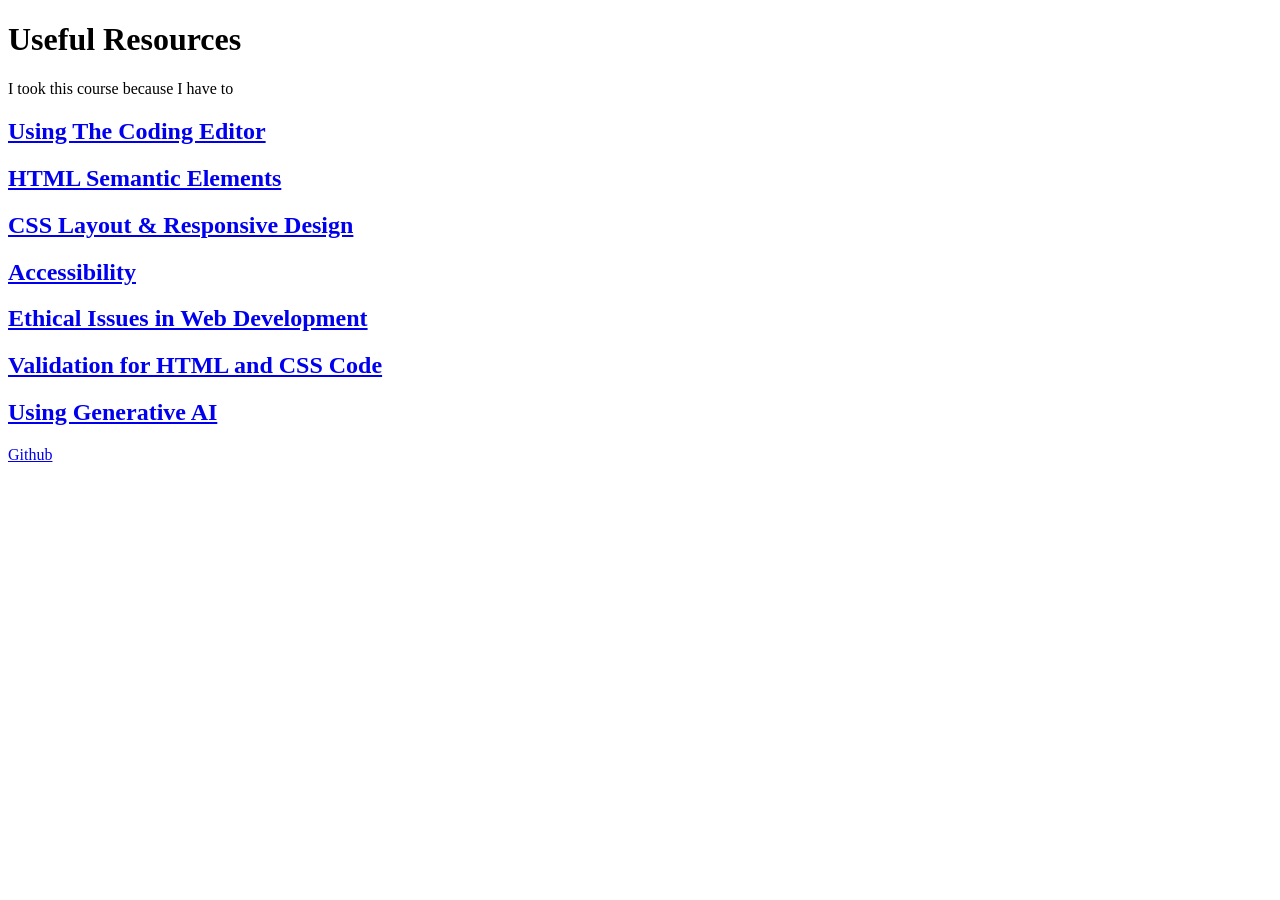
<file: index.html>
<!DOCTYPE html>
<html lang="en">
    <head>
        <meta charset="utf-8">
        <title>Homepage</title>
        <link rel="stylesheet" href="styles.css">
    </head>

    <body>
        <h1>Useful Resources</h1>
        <p>I took this course because I have to</p>
        <nav>
            <h2><a href="editor.html">Using The Coding Editor</a></h2>
            <h2><a href="semantic.html">HTML Semantic Elements</a></h2>
            <h2><a href="layout.html">CSS Layout & Responsive Design</a></h2>
            <h2><a href="accessibility.html">Accessibility</a></h2>
            <h2><a href="ethics.html">Ethical Issues in Web Development</a></h2>
            <h2><a href="validation.html">Validation for HTML and CSS Code</a></h2>
            <h2><a href="generative.html">Using Generative AI</a></h2>
        </nav>
        <footer>
            <a href="https://github.com/BkayCCP">Github</a>
        </footer>

    </body>

</html>
</file>
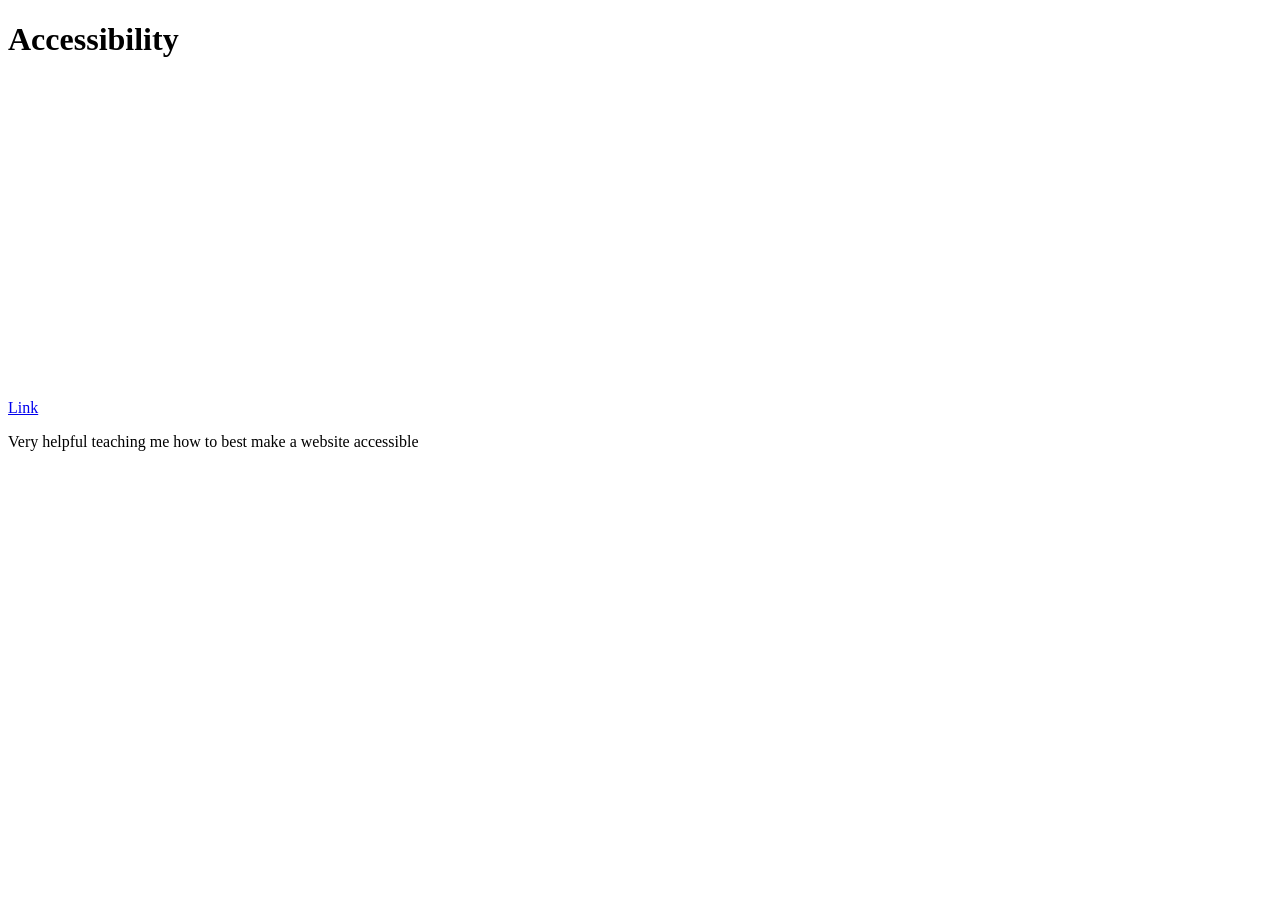
<file: accessibility.html>
<!DOCTYPE html>
    <head>
        <title>Accessibility</title>
        <link rel="stylesheet" href="styles.css">
    </head>
    <body>
        <h1>Accessibility</h1>
        <iframe width="560" height="315" src="https://www.youtube.com/embed/4qglOhoN7Gc?si=l0_s5doC9SMpnatG" title="YouTube video player" frameborder="0" allow="accelerometer; autoplay; clipboard-write; encrypted-media; gyroscope; picture-in-picture; web-share" referrerpolicy="strict-origin-when-cross-origin" allowfullscreen></iframe>
        <br>
        <a href="https://www.w3schools.com/html/html_accessibility.asp">Link</a>
        <p>Very helpful teaching me how to best make a website accessible</p>
    </body>

</html>
</file>
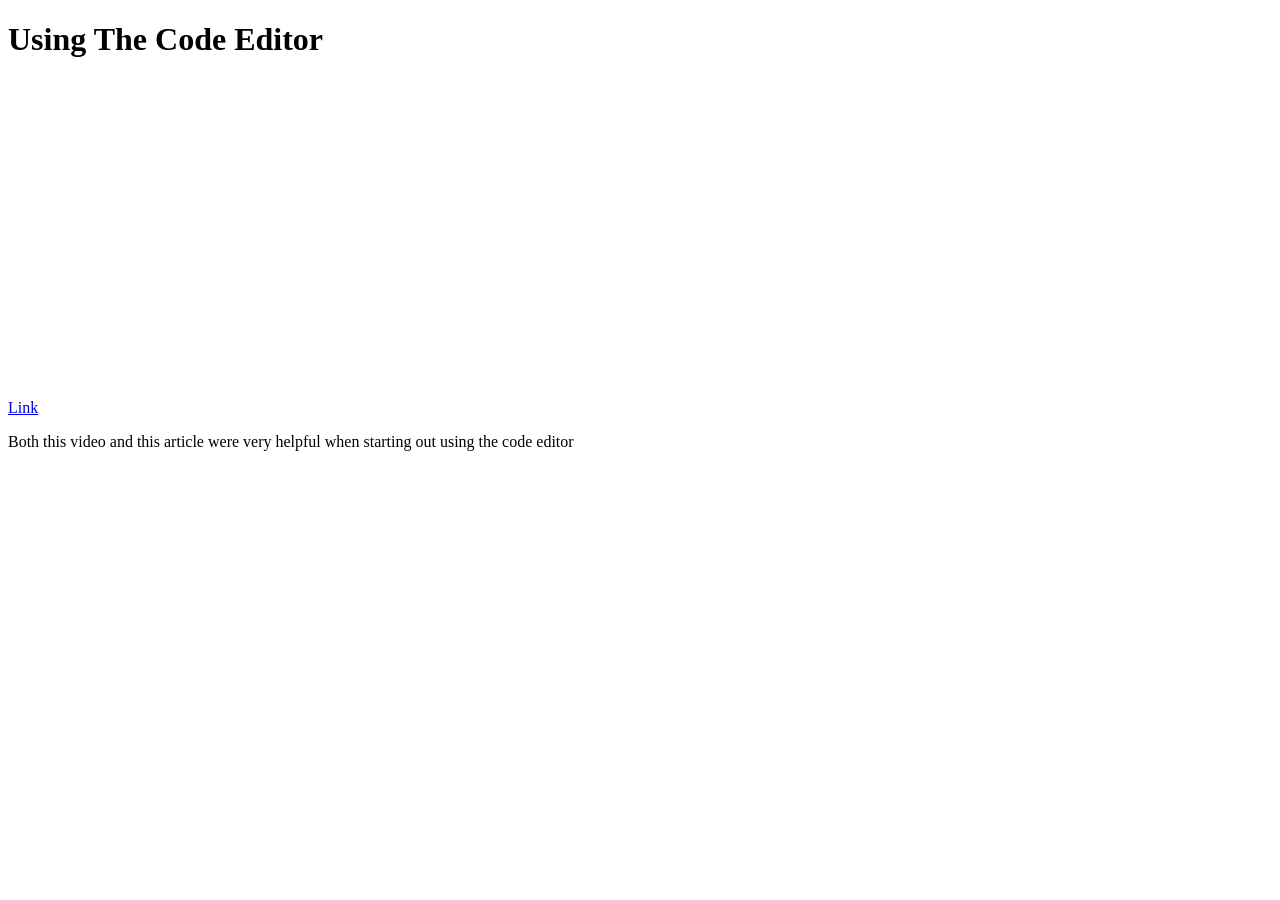
<file: editor.html>
<!DOCTYPE html>
    <head>
        <title>Using The Code Editor</title>
        <link rel="stylesheet" href="styles.css">
    </head>
    <body>
        <h1>Using The Code Editor</h1>
        <iframe width="560" height="315" src="https://www.youtube.com/embed/IABqmqfv4ms?si=CZFmz4mV0H8H7uTY" title="YouTube video player" frameborder="0" allow="accelerometer; autoplay; clipboard-write; encrypted-media; gyroscope; picture-in-picture; web-share" referrerpolicy="strict-origin-when-cross-origin" allowfullscreen></iframe>
        <br>
        <a href="https://www.w3schools.com/html/html_paragraphs.asp">Link</a>
        <p>Both this video and this article were very helpful when starting out using the code editor</p>
    </body>

</html>
</file>
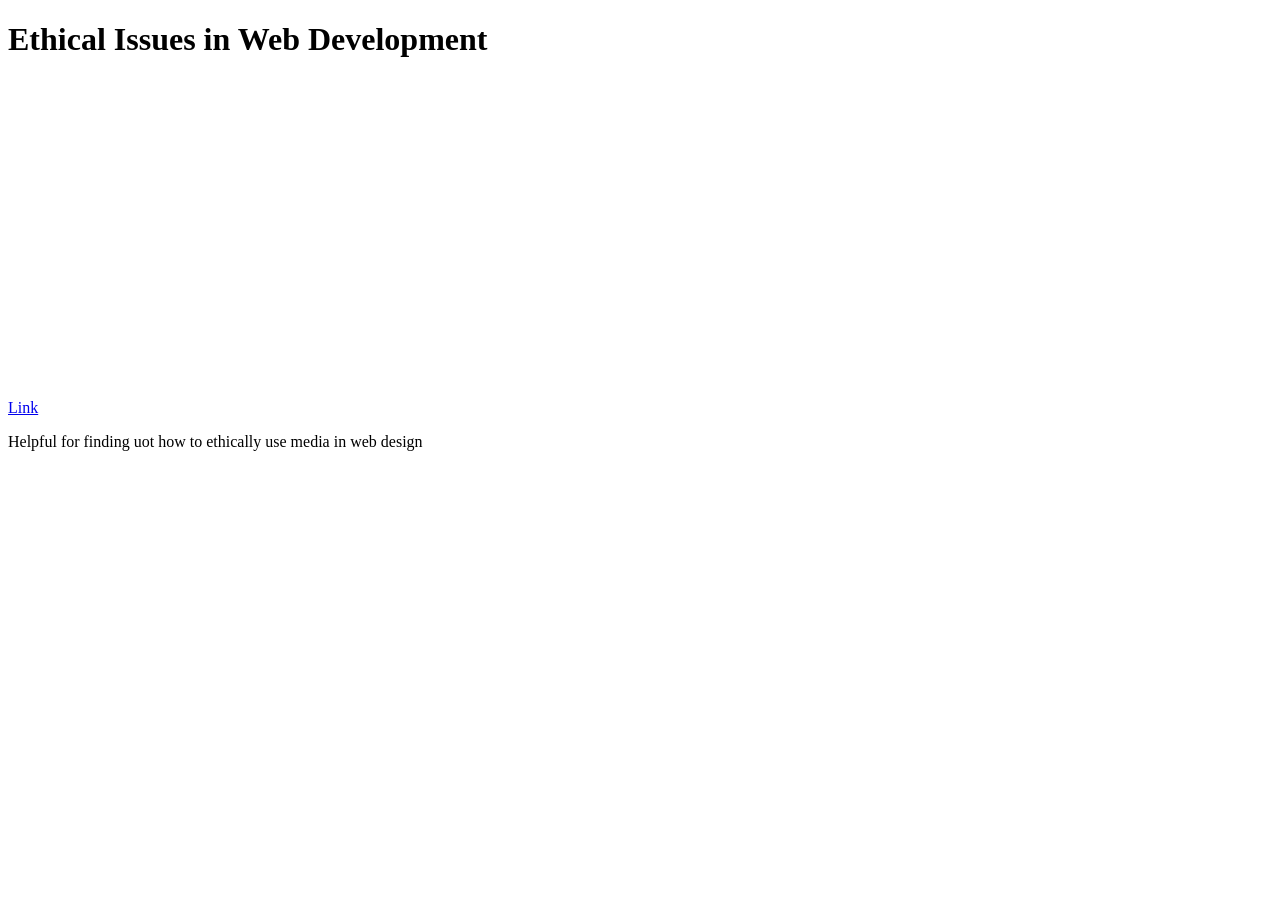
<file: ethics.html>
<!DOCTYPE html>
    <head>
        <title>Ethical Issues in Web Development</title>
        <link rel="stylesheet" href="styles.css">
    </head>
    <body>
        <h1>Ethical Issues in Web Development</h1>
        <iframe width="560" height="315" src="https://www.youtube.com/embed/4l_SjcXctwI?si=wRFYWTkPG8EmGLP_" title="YouTube video player" frameborder="0" allow="accelerometer; autoplay; clipboard-write; encrypted-media; gyroscope; picture-in-picture; web-share" referrerpolicy="strict-origin-when-cross-origin" allowfullscreen></iframe>
        <br>
        <a href="https://dkc.umw.edu/tools/ethical-uses-of-media-for-web-projects/">Link</a>
        <p>Helpful for finding uot how to ethically use media in web design</p>
    </body>

</html>
</file>
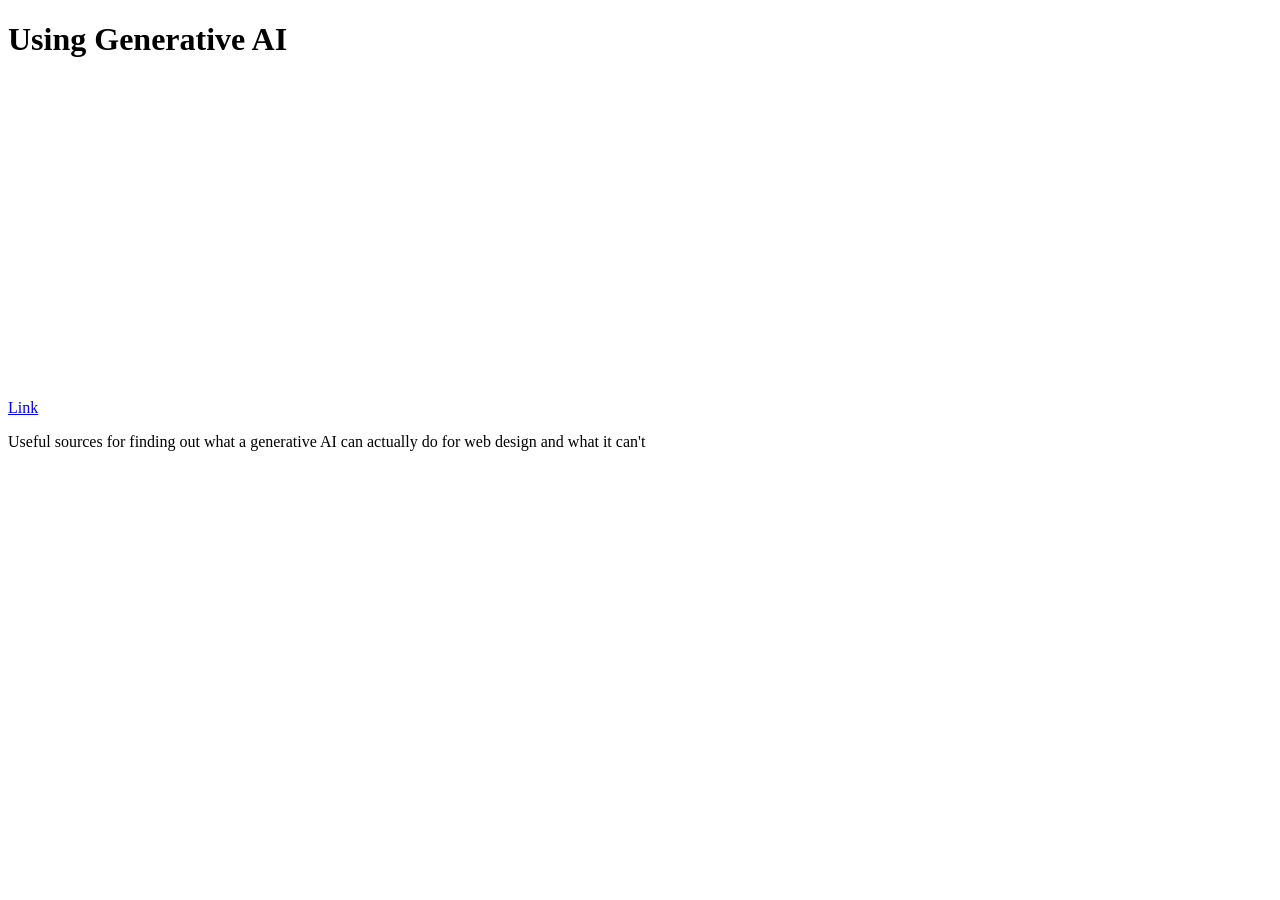
<file: generative.html>
<!DOCTYPE html>
    <head>
        <title>Using Generative AI</title>
        <link rel="stylesheet" href="styles.css">
    </head>
    <body>
        <h1>Using Generative AI</h1>
        <iframe width="560" height="315" src="https://www.youtube.com/embed/DLzzhG1ORm8?si=Z4hW9vs9FF02mtMB" title="YouTube video player" frameborder="0" allow="accelerometer; autoplay; clipboard-write; encrypted-media; gyroscope; picture-in-picture; web-share" referrerpolicy="strict-origin-when-cross-origin" allowfullscreen></iframe>
        <br>
        <a href="https://www.wix.com/studio/blog/ai-web-design">Link</a>
        <p>Useful sources for finding out what a generative AI can actually do for web design and what it can't</p>
    </body>

</html>
</file>
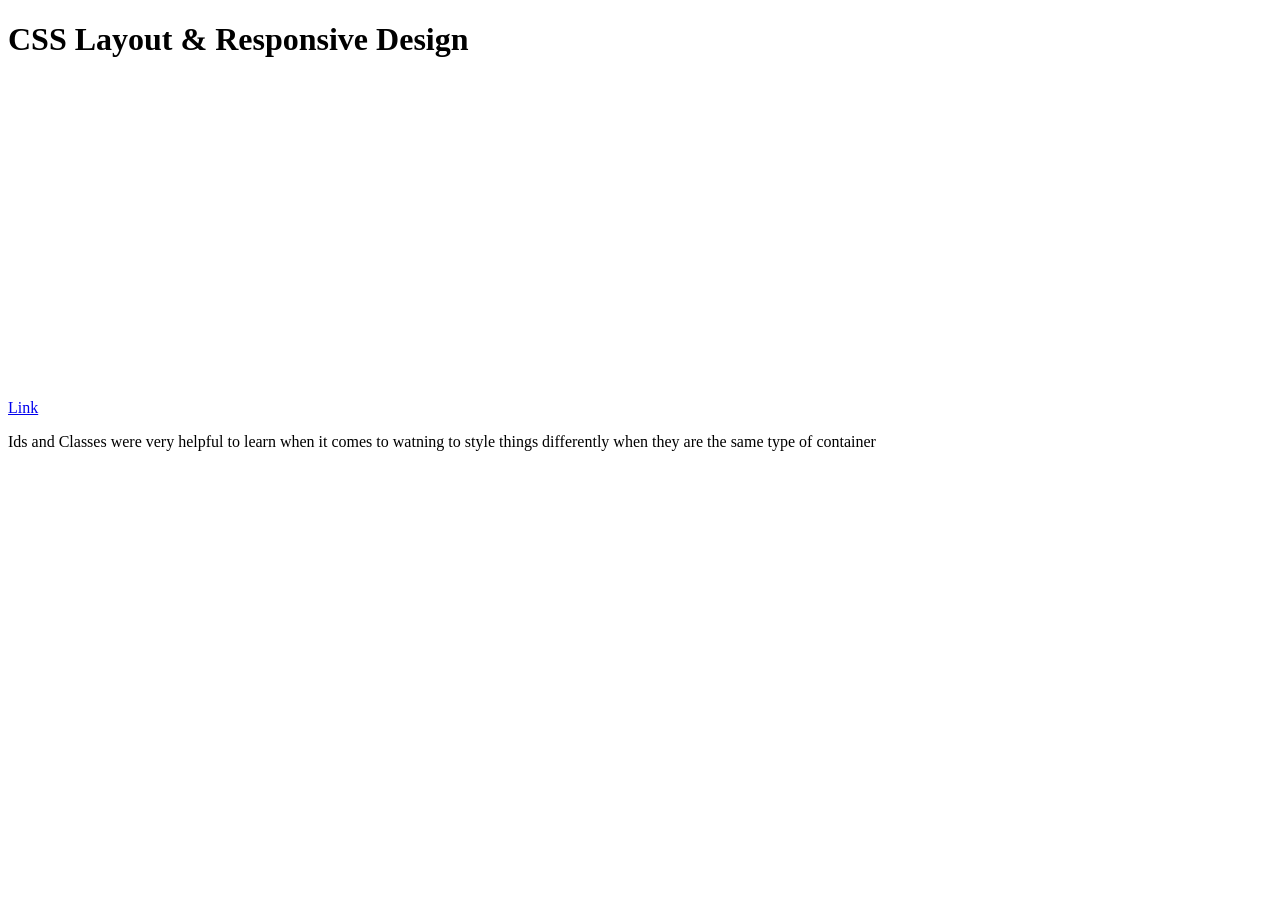
<file: layout.html>
<!DOCTYPE html>
    <head>
        <title>CSS Layout & Responsive Design</title>
        <link rel="stylesheet" href="styles.css">
    </head>
    <body>
        <h1>CSS Layout & Responsive Design</h1>
        <iframe width="560" height="315" src="https://www.youtube.com/embed/vXnUOEwynHo?si=ohsRrka--XxIsu5m" title="YouTube video player" frameborder="0" allow="accelerometer; autoplay; clipboard-write; encrypted-media; gyroscope; picture-in-picture; web-share" referrerpolicy="strict-origin-when-cross-origin" allowfullscreen></iframe>
        <br>
        <a href="https://www.w3schools.com/css/css_selectors.asp">Link</a>
        <p>Ids and Classes were very helpful to learn when it comes to watning to style things differently when they are the same type of container</p>
    </body>

</html>
</file>
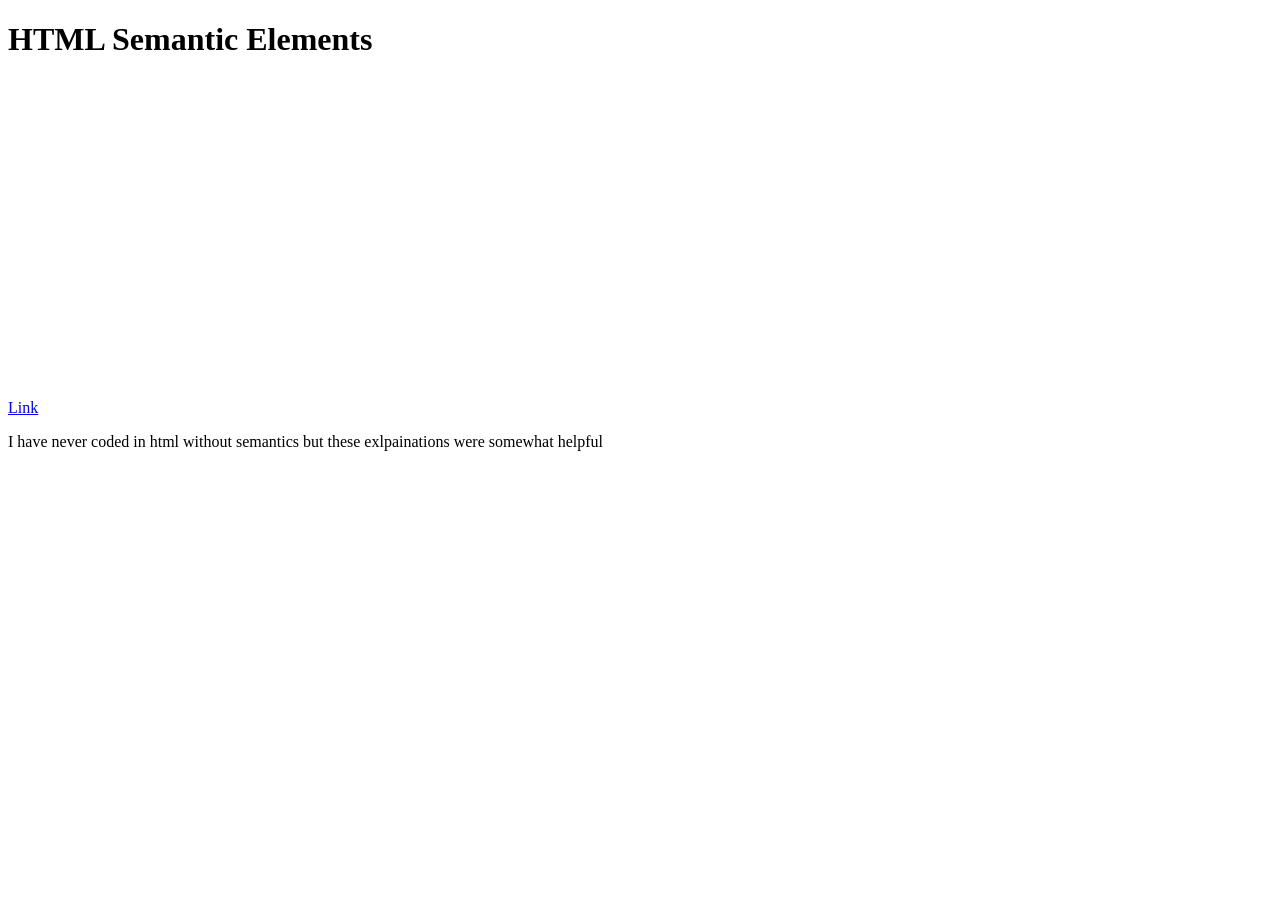
<file: semantic.html>
<!DOCTYPE html>
    <head>
        <title>HTML Semantic Elements</title>
        <link rel="stylesheet" href="styles.css">
    </head>
    <body>
        <h1>HTML Semantic Elements</h1>
        <iframe width="560" height="315" src="https://www.youtube.com/embed/Nmaf4ir3QkM?si=o3bUs7wx5-BuV9bu" title="YouTube video player" frameborder="0" allow="accelerometer; autoplay; clipboard-write; encrypted-media; gyroscope; picture-in-picture; web-share" referrerpolicy="strict-origin-when-cross-origin" allowfullscreen></iframe>
        <br>
        <a href="https://www.freecodecamp.org/news/semantic-html5-elements/">Link</a>
        <p>I have never coded in html without semantics but these exlpainations were somewhat helpful</p>
    </body>

</html>
</file>
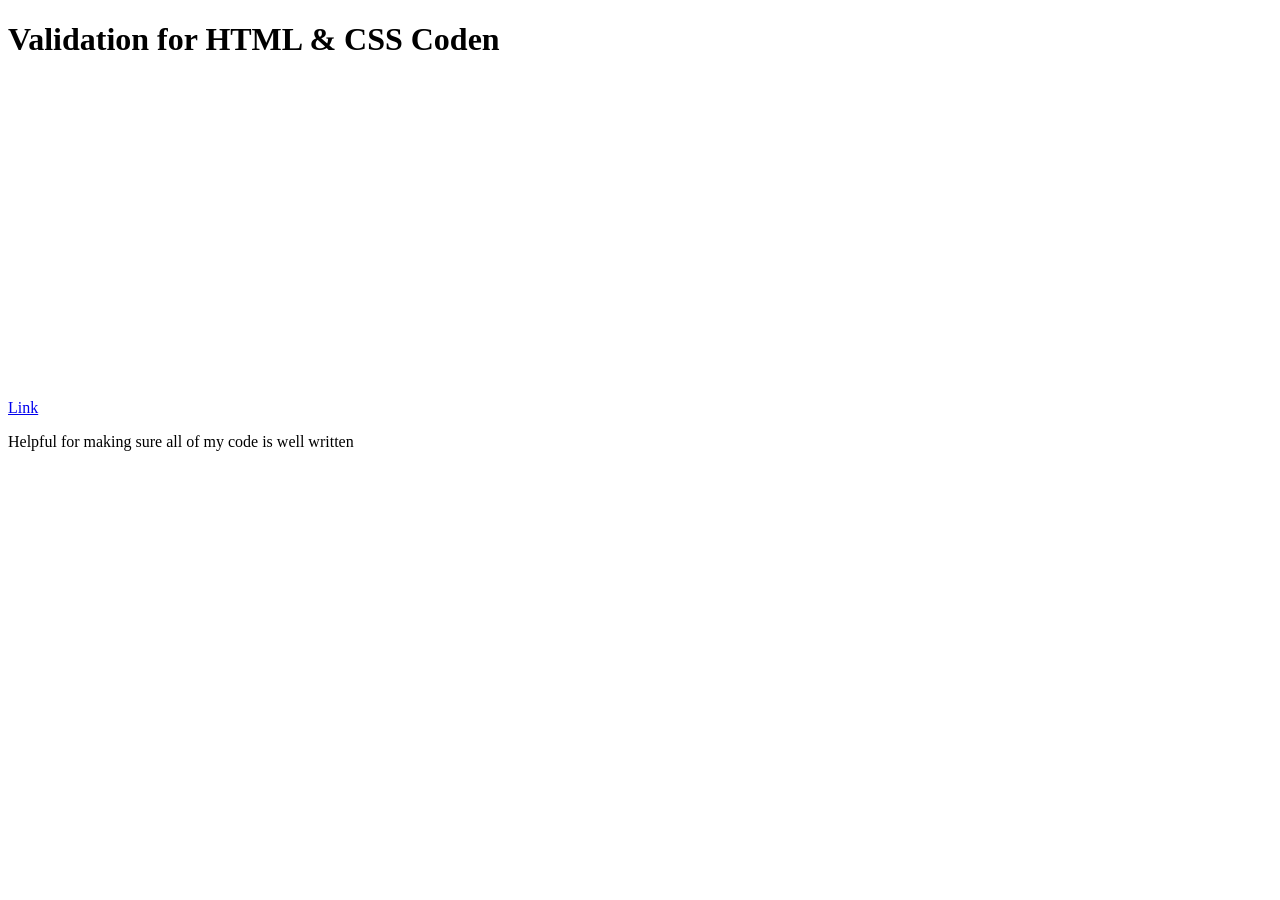
<file: validation.html>
<!DOCTYPE html>
    <head>
        <title>Validation for HTML & CSS Code</title>
        <link rel="stylesheet" href="styles.css">
    </head>
    <body>
        <h1>Validation for HTML & CSS Coden</h1>
        <iframe width="560" height="315" src="https://www.youtube.com/embed/21CGQG0WkoU?si=ZiDoiWmt3aHajm-t" title="YouTube video player" frameborder="0" allow="accelerometer; autoplay; clipboard-write; encrypted-media; gyroscope; picture-in-picture; web-share" referrerpolicy="strict-origin-when-cross-origin" allowfullscreen></iframe>
        <br>
        <a href="https://webaim.org/techniques/tables/data">Link</a>
        <p>Helpful for making sure all of my code is well written</p>
    </body>

</html>
</file>
<file: styles.css>
a:hover {
    color:violet;
}
</file>
